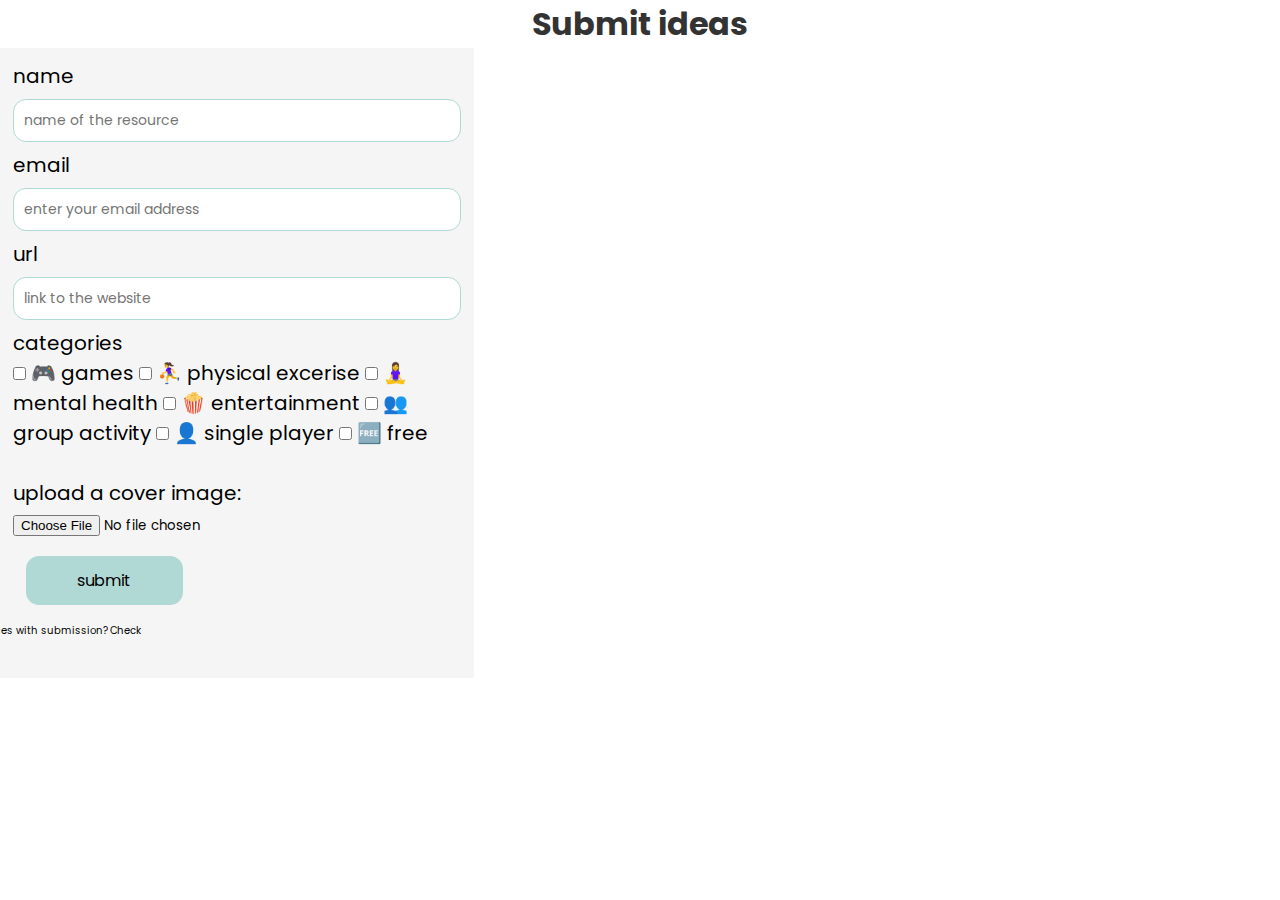
<file: ind.html>
<!DOCTYPE html>

<html lang= "en">
    <head>
        <link rel="preconnect" href="https://fonts.gstatic.com">
        <link href="https://fonts.googleapis.com/css2?family=Poppins:ital,wght@0,200;0,300;0,400;1,100;1,200;1,300;1,400&display=swap" rel="stylesheet">
        <title>Submit an idea</title>
        <script src="formScript.js"></script>

        <link rel="stylesheet" href="styleForm.css">
        <style>
            div{
                margin:0px;
                width: 35%;
                padding:13px;
                font-size:20px;
                background-color:whitesmoke;
            }
            input[type=text],select
            {
                width: 100%;
                padding: 10px 10px;
                margin: 8px 0;
                display:inline-block;
                border:1px solid whitesmoke;
                border-color: #B0D9D5;
                border-radius: 13px;
                box-sizing: border-box;
                font-size: 14px;
            }
            input[type="checkbox"]
            {
                border-color: #B0D9D5;
                border-radius:13px;
            }
            input[type="file"]
            {
                border-radius: 2px;
                border-color: #B0D9D5;

            }
            input[type=submit]
            {
                width:100%;
                background-color:#B0D9D5;
                color: black;
                padding:12px 15px;
                margin: 5px 0;
                border: none;
                border-radius: 13px;
                cursor:pointer;
                font-size:16px;

            }
            input[type=submit]:hover
            {
                background-color:#B0D9D5;
                font-size:19px;
            }
            h1{
                color:#333333;
                text-align:center;
            }
        </style>

    </head>
    <body>
        <h1>Submit ideas</h1>
        <div><form name="ideaPage" method="post" onsubmit="validateForm()">
            <lable for ="name">name</lable>
            <input type="text" id="name" name="resourceName" size="30" placeholder="name of the resource">
            <label for= "emails">email</label>
            <input type="text" id="email" name="Email" size= "40" placeholder="enter your email address">
            <label for="url">url</label>
            <input type="text" id="URL" name="url" size="40" placeholder="link to the website"><br>
            <label>categories</label>
        </br><input type ="checkbox" id="games" vlaue="gameCat">
            <label for="games">🎮 games</label>
            <input type="checkbox" id="physical" value="physicals">
            <label for="physical">⛹️‍♀️ physical excerise</label>
            <input type="checkbox" id="mental" value="mentals">
            <label for="mentalH">🧘‍♀️ mental health</label>
            <input type="checkbox" id="entertainment" value="entertain">
            <label for="entertainment">🍿 entertainment</label>
            <input type="checkbox" id="groupA" value="groups">
            <label for="groupFun">👥 group activity</label>
            <input type="checkbox" id="singleA" value="singles">
            <label for="singlesFun">👤 single player</label>
            <input type="checkbox" id="free" value="freeA">
            <label for="freeis">🆓 free</label>
            <form action="http://jkorpela.fi/cgi-bin/echo.cgi"
            enctype="multipart/form-data" method="post">
            <p><br>upload a cover image:</br>
            <input type="file" name="datafile" size="40">
            </p>
            <div>
            <input type="submit" value="submit">
            <div class="help">
                <p data-end=" help">Issues with submission? Check</p>
            </div>
            </div>
            </div>
            </form>
            </label>
        </form>
         </div>

    </body>
</html>
</file>
<file: styleForm.css>
* {
        margin: 0px;
        padding: 0;
        font-family: "Poppins", sans-serif;
    }
    
    .body {
        background-image: linear-gradient(rgba(254, 214, 0));
    }
    
    .help {
        white-space: nowrap;
        position: relative;
        right: 60px;
        font-size: 50%;
    }
    
    .resourceForm {
        padding: 20px;
        border-radius: 10px;
        font-size: 20px;
        background-color: whitesmoke;
    }
    
    input[type=text],
    select {
        width: 100%;
        padding: 10px 10px;
        margin: 8px 0;
        display: inline-block;
        border: 1px solid whitesmoke;
        border-color: #B0D9D5;
        border-radius: 13px;
        box-sizing: border-box;
        font-size: 14px;
    }
    
    input[type="checkbox"] {
        border-color: #B0D9D5;
        border-radius: 13px;
    }
    
    input[type="file"] {
        border-radius: 2px;
        border-color: #B0D9D5;
    }
    
    button {
        width: 100%;
        background-color: #B0D9D5;
        color: black;
        padding: 12px 15px;
        margin: 5px 0;
        border: none;
        border-radius: 13px;
        cursor: pointer;
        font-size: 16px;
    }
    
    input[type=submit]:hover {
        background-color: #B0D9D5;
        font-size: 19px;
    }
    
    h1 {
        color: #333333;
        text-align: center;
    }
</file>
